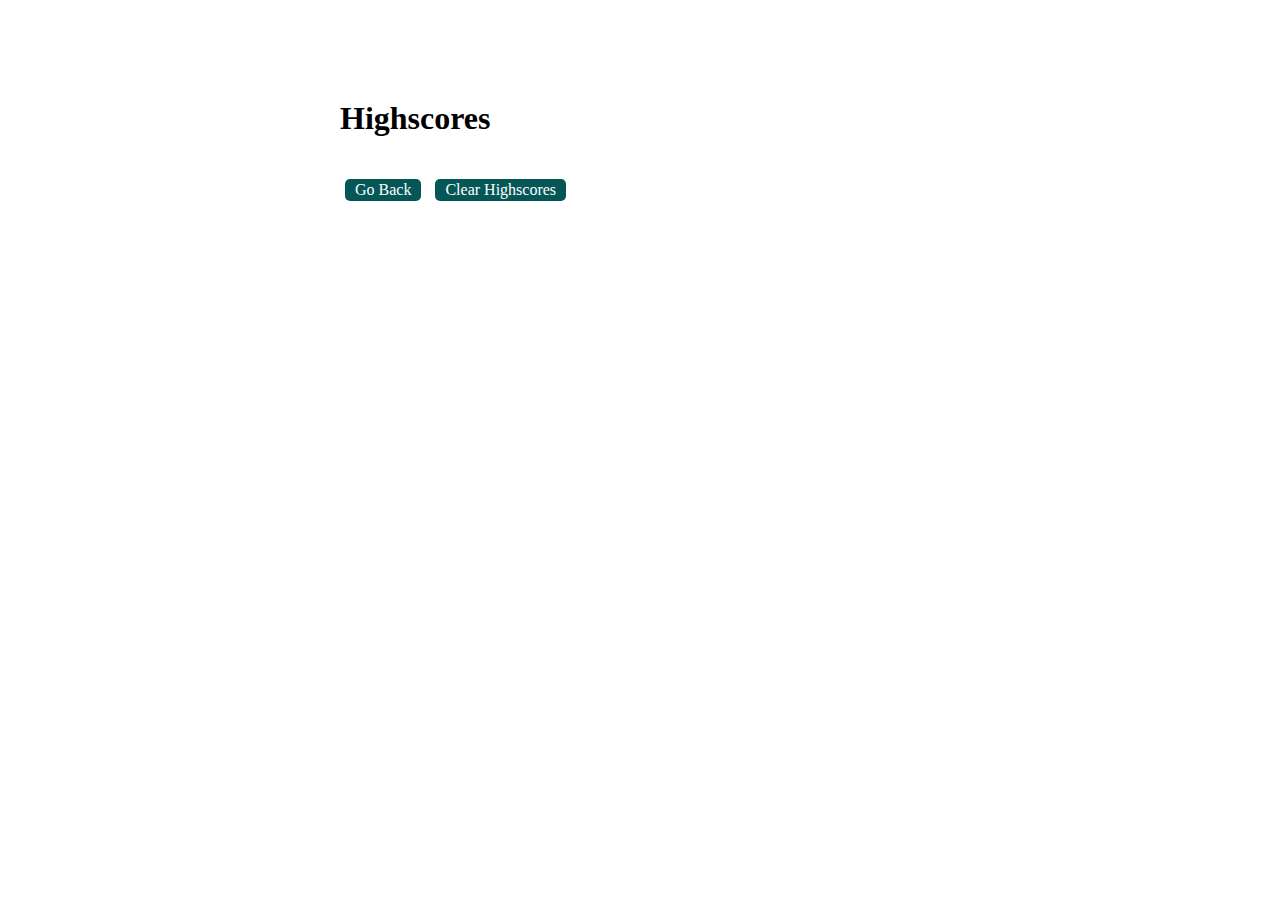
<file: score.html>
<!DOCTYPE html>
<html lang="en">

<head>
    <link rel="icon" type="image/png" href="./Assets/mr-logo-icon.png" />
    <meta charset="UTF-8" />
    <meta name="viewport" content="width=device-width, initial-scale=1.0" />
    <meta http-equiv="X-UA-Compatible" content="ie=edge" />
    <title>Highscores</title>

    <link rel="stylesheet" href="./assets/style.css" />

</head>

<body>
    <div class="wrapper">
        <h1>Highscores</h1>
        <ol id="highscores"></ol>

        <a href="index.html"><button>Go Back</button></a>
        <button id="clear">Clear Highscores</button>
    </div>

    <script src="./assets/score.js"></script>
</body>

</html>
</file>
<file: assets/style.css>
body {
    font-family: 'Times New Roman', Times,  serif;
  }
  .wrapper {
    margin: 100px auto 0 auto;
    max-width: 600px;
  }
  
  .hide {
    display: none;
  }
  
  .start {
    text-align: center;
  }
  
  .scores {
    position: absolute;
    top: 10px;
    left: 10px;
  }
  
  .feedback {
    font-style: italic;
    font-size: 120%;
    margin-top: 20px;
    padding-top: 10px;
    color: gray;
    border-top: 2px solid rgb(201, 193, 193);
  }
  
  .timer {
    position: absolute;
    top: 10px;
    right: 10px;
  }
  
  a {
    color: black;
    text-decoration: none;
    transition: color 0.1s;
  }
  
  a:hover {
    color: #70707a;
  }
  
  button {
    display: inline-block;
    margin: 5px;
    cursor: pointer;
    font-family: "Architects Daughter", cursive;
    font-size: 100%;
    background-color: rgb(5, 87, 87);
    border-radius: 5px;
    padding: 2px 10px;
    color: white;
    border: 0;
    transition: background-color 0.1s;
  }
  
  button:hover {
    background-color: silver;
  }
  
  .choices button {
    display: block;
  }
  
  input[type="text"] {
    font-size: 100%;
  }
  
  ol {
    padding-left: 0px;
    max-height: 400px;
    overflow: auto;
  }
  
  li {
    padding: 5px;
    list-style: decimal inside none;
  }
  
  li:nth-child(odd) {
    background-color: #dae6e7;
  }
</file>
